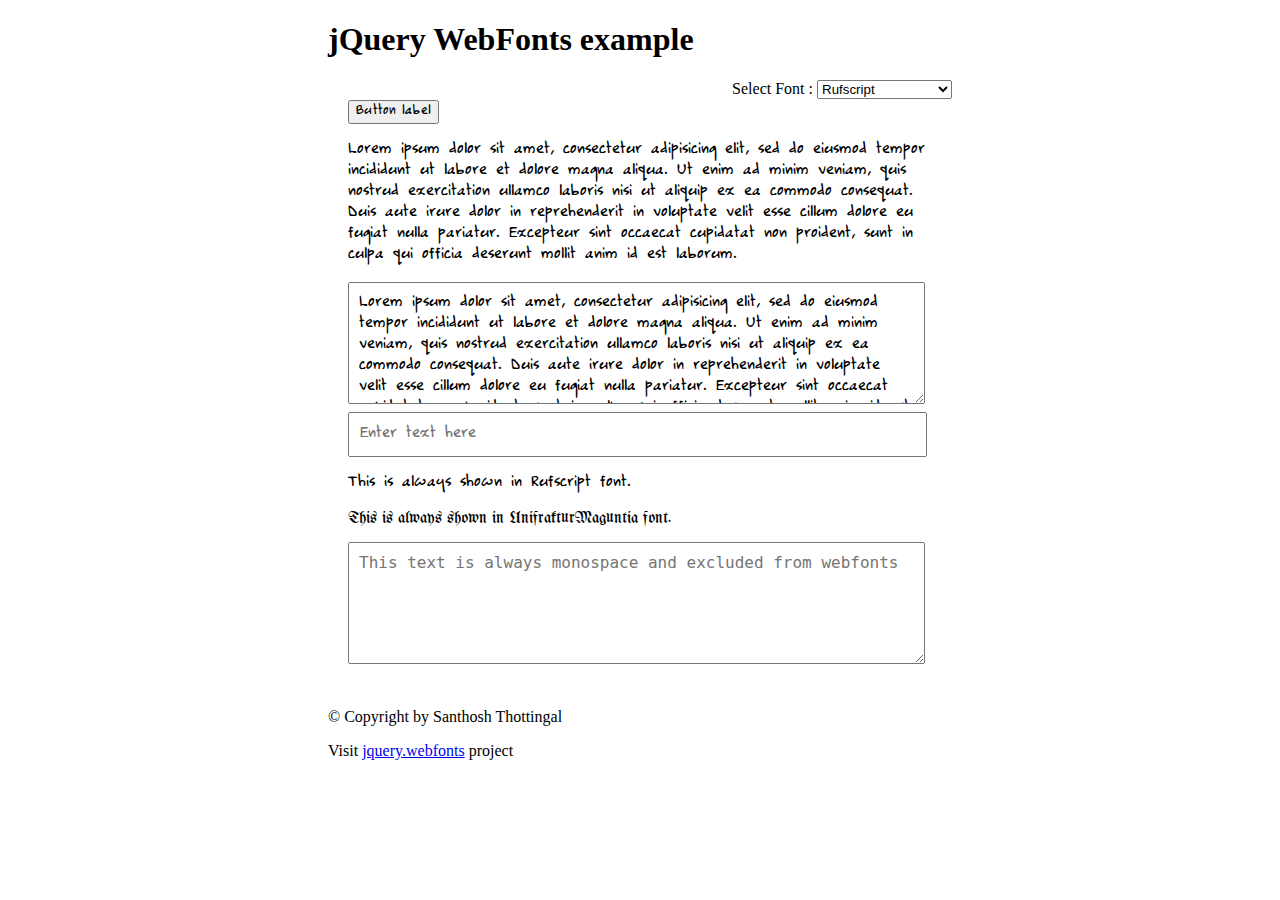
<file: examples/index.html>
<!DOCTYPE html>
<html lang="en">
<head>
<meta charset="utf-8" />
<title>jQuery WebFonts Example</title>
<meta name="author" content="Santhosh Thottingal" />
<link href="css/style.css" rel="stylesheet" />
<script src="//ajax.googleapis.com/ajax/libs/jquery/1.10.1/jquery.min.js" ></script>
<script src="../src/jquery.webfonts.js"></script>
<script>
		
	$( document ).ready( function() {
		$( 'div#container' ).webfonts( {
			repository: {
				base: 'fonts/',
				fonts: {
					"Rufscript": {
						eot: "Rufscript.eot",
						ttf: "Rufscript.ttf",
						woff: "Rufscript.woff",
						version: "0.1"
					},
					"UnifrakturMaguntia": {
						eot: "UnifrakturMaguntia.eot",
						ttf: "UnifrakturMaguntia.ttf",
						woff: "UnifrakturMaguntia.woff",
						version: "2012-02-11"
					}
				},
				languages: {
					en: [ 'Sans', 'Rufscript', 'UnifrakturMaguntia' ]
				}
			},
			exclude: '.webfonts-exclude'
		} );

		// get an instance of WebFonts
		var $webfonts = $( 'div#container' ).data( 'webfonts' );
		// Get a list of all fonts provided by WebFonts
		var fonts = $webfonts.list();
		// Also test system fonts.
		$.merge( fonts, [ 'Courier', 'Sans', 'Serif', 'Monospace' ] );
		var $fontSelector = $( 'select#fontselector' );
		$.each( fonts, function( key, font ) {
			$fontSelector.append( $( "<option></option>" ).attr( "value", font ).text( font ) );
		} );
		$fontSelector.append( $( "<option></option>" ).text( 'Reset' ) );
		$fontSelector.on( 'change', function() {
			var font = $fontSelector.find( 'option:selected' ).val();
			if ( font === 'Reset' ) {
				$webfonts.reset();
			} else {
				$webfonts.apply( font );
			}
		} );
		$webfonts.apply( 'Rufscript' );
	} )
</script>
</head>

<body>
	<div>
		<header>
			<h1>jQuery WebFonts example</h1>
		</header>
		<div class='fontselector'>
			Select Font : <select id="fontselector"></select>
		</div>
		<div id='container'>
			<div>
				<button>Button label</button>
			</div>
			<p>Lorem ipsum dolor sit amet, consectetur adipisicing elit, sed do eiusmod tempor incididunt
				ut labore et dolore magna aliqua. Ut enim ad minim veniam, quis nostrud exercitation ullamco
				laboris nisi ut aliquip ex ea commodo consequat. Duis aute irure dolor in reprehenderit in
				voluptate velit esse cillum dolore eu fugiat nulla pariatur. Excepteur sint occaecat cupidatat
				non proident, sunt in culpa qui officia deserunt mollit anim id est laborum.</p>
			<textarea>Lorem ipsum dolor sit amet, consectetur adipisicing elit, sed do eiusmod tempor incididunt ut labore et dolore magna aliqua. Ut enim ad minim veniam, quis nostrud exercitation ullamco laboris nisi ut aliquip ex ea commodo consequat. Duis aute irure dolor in reprehenderit in voluptate velit esse cillum dolore eu fugiat nulla pariatur. Excepteur sint occaecat cupidatat non proident, sunt in culpa qui officia deserunt mollit anim id est laborum.
				</textarea>
			<input type="text" placeholder="Enter text here" />

			<!-- We can define a webfont as font-family for an element using inline style. -->
			<p style="font-family: Rufscript">This is always shown in Rufscript font.</p>

			<!-- We can define a webfont as font-family for an element in external css
				See style.css and definition of p.Unifraktur -->
			<p class="Unifraktur">This is always shown in UnifrakturMaguntia font.</p>
			<textarea class='webfonts-exclude' placeholder="This text is always monospace and excluded from webfonts"></textarea>
		</div>
		<footer>
			<p>&copy; Copyright by Santhosh Thottingal</p>
			<p>
				Visit <a href="https://github.com/wikimedia/jquery.webfonts">jquery.webfonts</a> project
			</p>
		</footer>
	</div>
</body>
</html>
</file>
<file: examples/css/style.css>
body {
	padding-left: 25%;
	padding-right: 25%;
}
div#container {
	background-color: #fff;
	padding: 20px;
	-moz-border-radius: 5px;
	border-radius: 5px;
	-webkit-border-radius: 5px;
	font-size: 12pt;
}
input, textarea {
	font-size: 12pt;
	width: 95%;
	padding : 10px;
}
textarea {
	height: 100px;
}
div.fontselector{
	float:right;
}
p.Unifraktur {
	font-family : UnifrakturMaguntia, arial, serif;
}

.webfonts-exclude {
	font-family : monospace;
}
</file>
